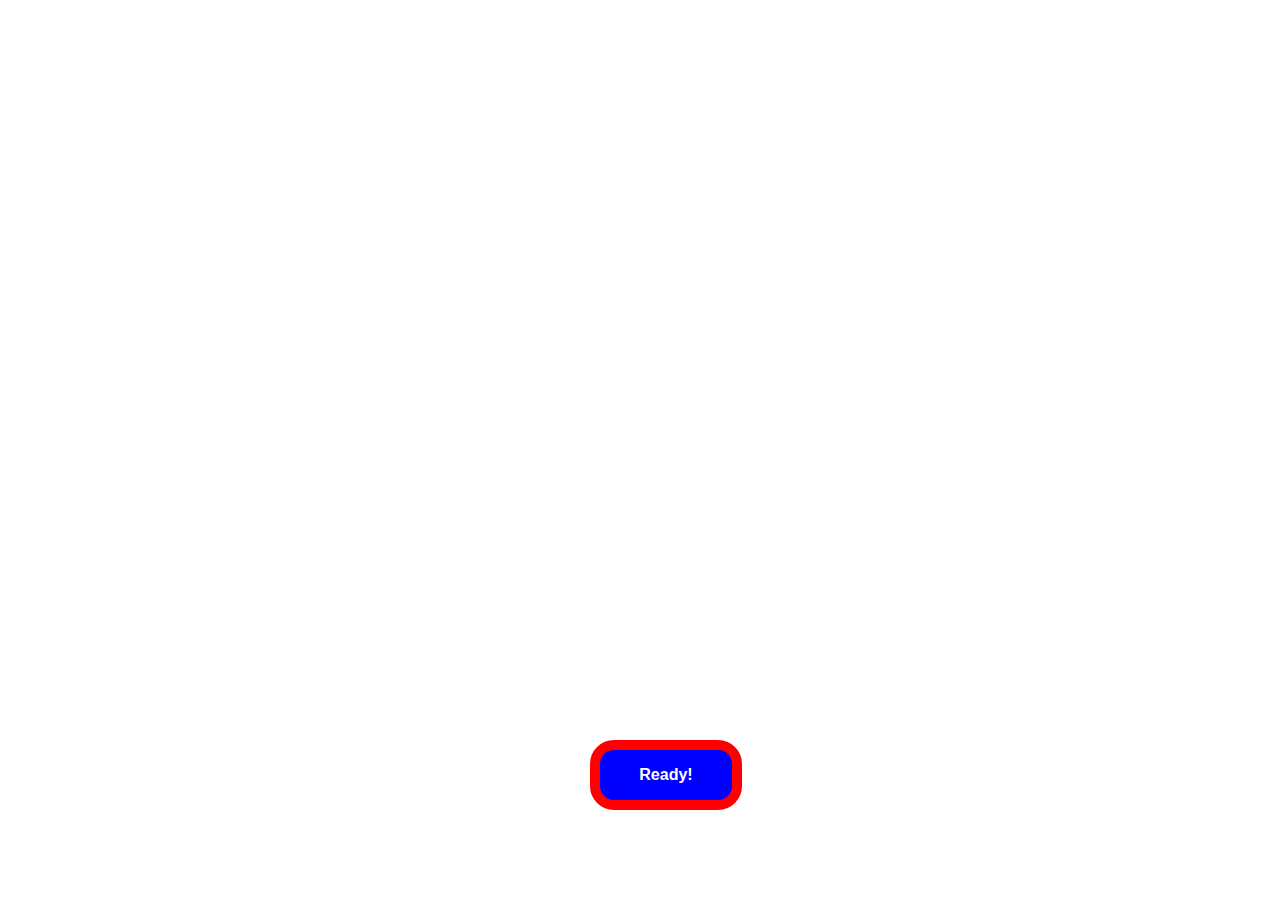
<file: app.html>
<!DOCTYPE html>
<html>
<head>
<meta charset="UTF-8" />

<title>Paul is ace</title>
<meta name="apple-mobile-web-app-capable" content="yes" />
<meta name="apple-mobile-web-app-status-bar-style" content="black" />

<link rel="stylesheet" type="text/css" media="screen, projection, print" href="css/style.css"/>

</head>
<body>
<div id='entry_holder'></div>
<div id='ready_button' class='button'>Ready!</div>
<div id='player_holder'></div>
<div id='message'></div>
<script src="http://ajax.googleapis.com/ajax/libs/jquery/1.7.1/jquery.min.js" type="text/javascript"></script>
<script src="http://js.pusher.com/1.11/pusher.min.js" type="text/javascript"></script>
<script src="js/mootools-core-1.4.1-full-compat.js" type="text/javascript"></script>

<!-- App Files -->
<script src="js/globals.js" type="text/javascript"></script>

<script src="js/mpclient.js" type="text/javascript"></script>

<!--App Main-->
<script src="js/app.js" type="text/javascript"></script>

</body>
</html>
</file>
<file: css/style.css>
/* styles! */
body{
font-family: sans-serif;
margin: 0.5em;
padding: 0;
}
#entry_holder {
width: 600px;
margin:10% auto;
text-align:center;
}
#message {

}
#player_holder {

}
.player {
border: 1px solid grey;
padding: 0.3em;
border-radius: 0.2em;
display: inline;
margin: 0.5em 0.1em 0 0;
background:#ff0;
}
.not_ready{
color:#333;
background:#666;
}
.button {
position: absolute;
bottom: 10%;
left: 50%;
text-align:center;
margin-left: -50px;
width: 100px;
border: 10px solid red;
color: white;
font-weight: bold;
cursor: pointer;
background: blue;
padding: 1em;
border-radius: 1.5em;
}
.entry, .entry img {
border-radius: 50px;
}
.entry {
float: left;
border: 2px solid transparent;
margin: 8px;
cursor: pointer;
width: 100px;
height: 100px;
overflow:hidden;
}
.selected {
border: 2px solid blue;
}
</file>
